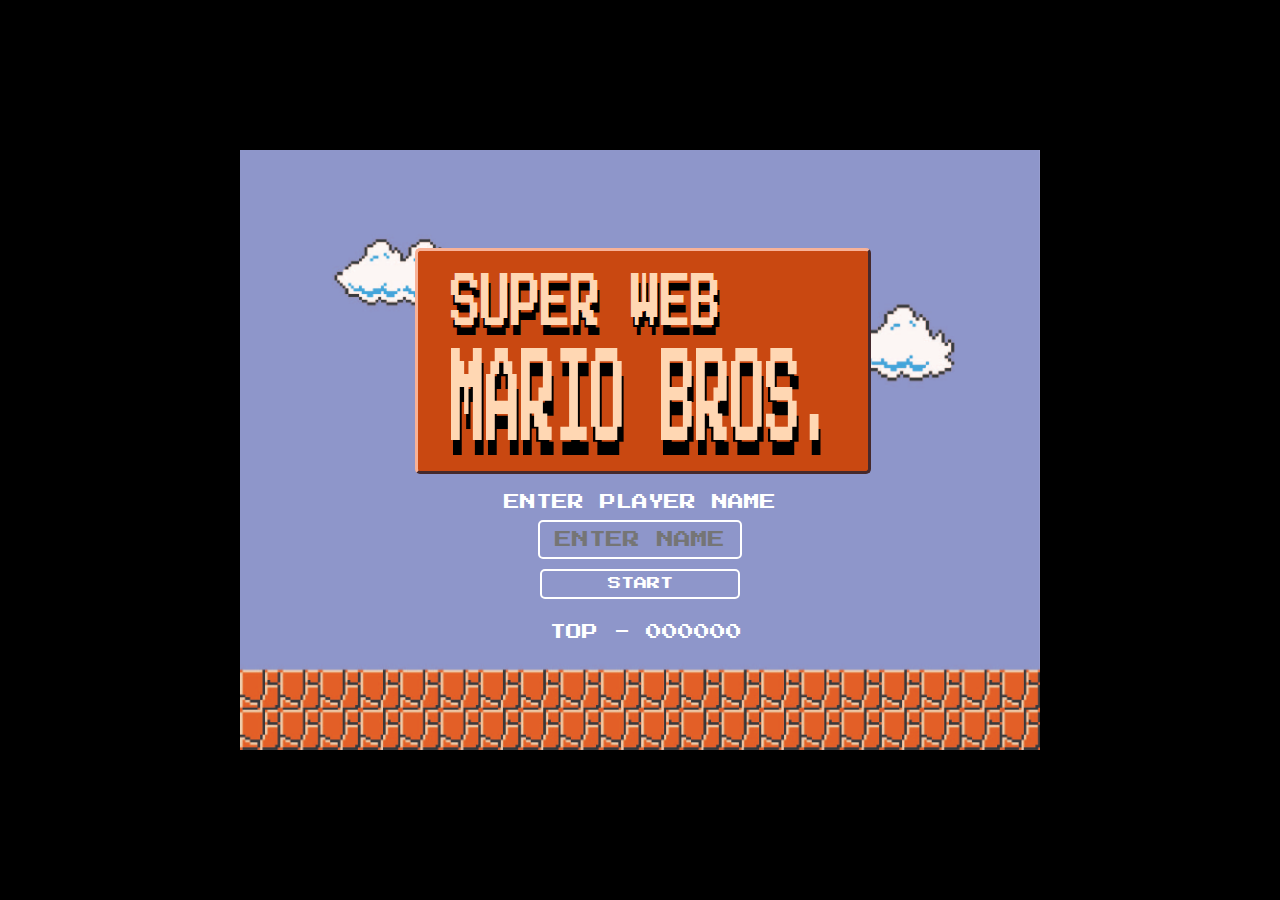
<file: index.html>
<!DOCTYPE html>
<html lang="en">
<head>
    <meta charset="UTF-8">
    <meta name="viewport" content="width=device-width, initial-scale=1.0">
    <title>Super Web Mario Bros by Alex Palomes</title>
    <!-- <link rel="stylesheet" href="styles2.css"> -->
    <link rel="stylesheet" href="styles.css">
    <link href="https://fonts.googleapis.com/css2?family=Press+Start+2P&display=swap" rel="stylesheet">
    <link rel="shortcut icon" type="image" href="assets/img/mario-jump-01.png"
</head>
<body class="d-flex" unselectable="on">
    <div class="d-flex resize">
        <div class="relative d-flex">
            <div id="gameoverScreen" class="hidden d-flex">
                <span>game over</span>
                <button id="restart">try again</button>
            </div>
            <div id="winScreen" class="hidden d-flex">
                <span>you won</span>
                <div class="two__columns d-flex">
                    <div id="results" class="d-flex">
                        <span>total coins - <span id="currentCoins">03</span> x 4</span>
                        <span>total time - <span id="currentTime">555</span></span>
                        <span>total score - <span id="currentScore">500</span></span>
                        <span>total <span id="currentResult"></span></span>
                    </div>
                    <div id="ranking">
                        <span>Leaderboard (top 3)</span>
                        <ul id="topUsers">
                            
                        </ul>
                    </div>

                </div>
                <button id="restart2">try again</button>
            </div>
            <div class="d-flex login__container">
                <div id="login" class="">
                    <div class="d-flex plate">
                        <div class="title__name">
                            <div>SUPER WEB</div>
                            <div>MARIO BROS.</div>
                        </div>
                    </div>
                    <form class="d-flex">
                        <label for="player" id="labelDescription">Enter Player Name</label>
                        <input type="text" name="player" placeholder="enter name" id="player" maxlength="3">
                        <button class="start__button">Start</button>
                        <input type="text" name="difficulty" placeholder="1, 2, 3" id="difficulty" maxlength="1" class="difficulty__input hidden">
                        <button class="difficulty__button hidden">choose</button>
                        <input type="submit" class="hidden" value="Start" id="start-submit">
                    </form>
                    <span class="top__score"><span id="topUser">top</span> - <span id="topScore">000000</span></span>
                </div>
            </div>
            <!-- <canvas></canvas> -->
            <div class="d-flex stats hidden">
                <div class="stats__box d-flex">
                    <span>MARIO</span>
                    <span id="score">000000</span>
                </div>
                <div class="stats__box d-flex">
                    <div><img src="assets/img/coinStatic.png" height="30px" width="30px" alt="coin"><span>x<span class="coinCounter">00</span></span></div>
                </div>
                <div class="stats__box d-flex">
                    <span>WORLD</span>
                    <span>1-1</span>
                </div>
                <div class="stats__box d-flex">
                    <span>TIME</span>
                    <span id="time">400</span>
                </div>
            </div>
            <div id="screen" class="hidden">
                <div id="main-container">
                    <div class="background">
                        <!--? CLOUDS ?-->
                        <img class="cloud absolute" src="assets/img/cloud1-02.png" height="50px" width="70px" style="left: 1098px; bottom: 380px">
                        <img class="cloud absolute" src="assets/img/cloud3.png" height="70px" width="140px" style="left: 1420px; bottom: 340px">
                        <img class="cloud absolute" src="assets/img/cloud2-01.png" height="70px" width="125px" style="left: 1775px; bottom: 380px">
                        <img class="cloud absolute" src="assets/img/cloud1-02.png" height="50px" width="70px" style="left: 2585px; bottom: 340px">
                        <img class="cloud absolute" src="assets/img/cloud1-02.png" height="50px" width="70px" style="left: 3110px; bottom: 380px">
                        <img class="cloud absolute" src="assets/img/cloud3.png" height="70px" width="140px" style="left: 3375px; bottom: 340px">
                        <img class="cloud absolute" src="assets/img/cloud2-01.png" height="70px" width="125px" style="left: 3695px; bottom: 380px">
                        <img class="cloud absolute" src="assets/img/cloud1-02.png" height="50px" width="70px" style="left: 4500px; bottom: 340px">
                        <img class="cloud absolute" src="assets/img/cloud1-02.png" height="50px" width="70px" style="left: 49350px; bottom: 380px">
                        <img class="cloud absolute" src="assets/img/cloud3.png" height="70px" width="140px" style="left: 5260px; bottom: 340px">
                        <img class="cloud absolute" src="assets/img/cloud2-01.png" height="70px" width="125px" style="left: 5615px; bottom: 380px">
                        <img class="cloud absolute" src="assets/img/cloud1-02.png" height="50px" width="70px" style="left: 6415px; bottom: 340px">
                        <img class="cloud absolute" src="assets/img/cloud1-02.png" height="50px" width="70px" style="left: 6855px; bottom: 380px">
                        <img class="cloud absolute" src="assets/img/cloud3.png" height="70px" width="140px" style="left: 7175px; bottom: 340px">
                        <img class="cloud absolute" src="assets/img/cloud2-01.png" height="70px" width="125px" style="left: 7545px; bottom: 380px">
                        <img class="cloud absolute" src="assets/img/cloud1-02.png" height="50px" width="70px" style="left: 8335px; bottom: 340px">
        
                        <!--? BUSHES ?-->
                        <img class="bush absolute" src="assets/img/bush3.png" height="70px" width="140px" style="left: 790px; bottom: -25px">
                        <img class="bush absolute" src="assets/img/bush1.png" height="50px" width="70px" style="left: 1260px; bottom: -20px">
                        <img class="bush absolute" src="assets/img/bush2.png" height="70px" width="125px" style="left: 1990px; bottom: -25px">
                        <img class="bush absolute" src="assets/img/bush3.png" height="70px" width="140px" style="left: 2700px; bottom: -25px">
                        <img class="bush absolute" src="assets/img/bush1.png" height="50px" width="70px" style="left: 3175px; bottom: -25px">
                        <img class="bush absolute" src="assets/img/bush2.png" height="70px" width="125px" style="left: 3894px; bottom: -25px">
                        <img class="bush absolute" src="assets/img/bush3.png" height="70px" width="140px" style="left: 1615px; bottom: -25px">
                        <img class="bush absolute" src="assets/img/bush1.png" height="50px" width="70px" style="left: 5090px; bottom: -25px">
                        <img class="bush absolute" src="assets/img/bush2.png" height="70px" width="125px" style="left: 5830px; bottom: -25px">
                        <img class="bush absolute" src="assets/img/bush1.png" height="50px" width="70px" style="left: 7015px; bottom: -20px">
        
                        <!--? COLLIDERS ?-->
                        <img class="question absolute collider" src="assets/img/question.gif" height="40px" width="40px" style="left: 960px; bottom: 120px">
                        <img class="brick absolute collider" src="assets/img/brick.png" height="40px" width="40px" style="left: 1120px; bottom: 120px">
                        <img class="question absolute collider" src="assets/img/question.gif" height="40px" width="40px" style="left: 1160px; bottom: 120px">
                        <img class="brick absolute collider" src="assets/img/brick.png" height="40px" width="40px" style="left: 1200px; bottom: 120px">
                        <img class="question absolute collider" src="assets/img/question.gif" height="40px" width="40px" style="left: 1200px; bottom: 280px">
                        <img class="question absolute collider" src="assets/img/question.gif" height="40px" width="40px" style="left: 1240px; bottom: 120px">
                        <img class="brick absolute collider" src="assets/img/brick.png" height="40px" width="40px" style="left: 1280px; bottom: 120px">
                        <img class="goomba absolute alive moveLeft" src="assets/img/goomba1.png" height="50px" width="50px" style="left: 1290px; bottom: 0px">
        
                        <img class="tube absolute" src="assets/img/tube.png" height="85px" width="85px" style="left: 1445px; bottom: -5px">
                        <img class="tube absolute" src="assets/img/tube2.png" height="120px" width="85px" style="left: 1840px; bottom: -5px">
                        <img id="goomba1" class="goomba absolute alive moveLeft" src="assets/img/goomba1.png" height="50px" width="50px" style="left: 2130px; bottom: 0px">
                        <img id="tube3" class="tube absolute" src="assets/img/tube3.png" height="160px" width="85px" style="left: 2165px; bottom: -5px">
                        <img id="goomba2" class="goomba absolute alive moveLeft" src="assets/img/goomba1.png" height="50px" width="50px" style="left: 2380px; bottom: 0px">
                        <img id="goomba3" class="goomba absolute alive moveLeft" src="assets/img/goomba1.png" height="50px" width="50px" style="left: 2460px; bottom: 0px">
                        <img id="tube4" class="tube absolute" src="assets/img/tube3.png" height="160px" width="85px" style="left: 2600px; bottom: -5px">
        
                        <img class="brick absolute collider" src="assets/img/brick.png" height="40px" width="40px" style="left: 3395px; bottom: 120px">
                        <img class="question absolute collider" src="assets/img/question.gif" height="40px" width="40px" style="left: 3435px; bottom: 120px">
                        <img class="brick absolute collider" src="assets/img/brick.png" height="40px" width="40px" style="left: 3475px; bottom: 120px">
        
                        <img class="brick absolute collider" src="assets/img/brick.png" height="40px" width="40px" style="left: 3515px; bottom: 280px">
                        <img class="brick absolute collider" src="assets/img/brick.png" height="40px" width="40px" style="left: 3555px; bottom: 280px">
                        <img class="brick absolute collider" src="assets/img/brick.png" height="40px" width="40px" style="left: 3595px; bottom: 280px">
                        <img class="brick absolute collider" src="assets/img/brick.png" height="40px" width="40px" style="left: 3635px; bottom: 280px">
                        <img class="brick absolute collider" src="assets/img/brick.png" height="40px" width="40px" style="left: 3675px; bottom: 280px">
                        <img class="brick absolute collider" src="assets/img/brick.png" height="40px" width="40px" style="left: 3715px; bottom: 280px">
                        <img class="brick absolute collider" src="assets/img/brick.png" height="40px" width="40px" style="left: 3755px; bottom: 280px">
                        <img class="brick absolute collider" src="assets/img/brick.png" height="40px" width="40px" style="left: 3795px; bottom: 280px">
        
        
                        <img class="brick absolute collider" src="assets/img/brick.png" height="40px" width="40px" style="left: 3955px; bottom: 280px">
                        <img class="brick absolute collider" src="assets/img/brick.png" height="40px" width="40px" style="left: 3995px; bottom: 280px">
                        <img class="brick absolute collider" src="assets/img/brick.png" height="40px" width="40px" style="left: 4035px; bottom: 280px">
                        <img class="question absolute collider" src="assets/img/question.gif" height="40px" width="40px" style="left: 4075px; bottom: 280px">
                        <img class="brick absolute collider" src="assets/img/brick.png" height="40px" width="40px" style="left: 4075px; bottom: 120px">
                        <img class="brick absolute collider" src="assets/img/brick.png" height="40px" width="40px" style="left: 4315px; bottom: 120px">
                        <img class="brick absolute collider" src="assets/img/brick.png" height="40px" width="40px" style="left: 4355px; bottom: 120px">
                        <img class="question absolute collider" src="assets/img/question.gif" height="40px" width="40px" style="left: 4555px; bottom: 120px">
                        <img class="question absolute collider" src="assets/img/question.gif" height="40px" width="40px" style="left: 4675px; bottom: 120px">
                        <img class="question absolute collider" src="assets/img/question.gif" height="40px" width="40px" style="left: 4675px; bottom: 280px">
                        <img class="question absolute collider" src="assets/img/question.gif" height="40px" width="40px" style="left: 4795px; bottom: 120px">
        
                        <img class="brick absolute collider" src="assets/img/brick.png" height="40px" width="40px" style="left: 5035px; bottom: 120px">
        
        
                        <img class="brick absolute collider" src="assets/img/brick.png" height="40px" width="40px" style="left: 5155px; bottom: 280px">
                        <img class="brick absolute collider" src="assets/img/brick.png" height="40px" width="40px" style="left: 5195px; bottom: 280px">
                        <img class="brick absolute collider" src="assets/img/brick.png" height="40px" width="40px" style="left: 5235px; bottom: 280px">
        
                        <img id="goomba9" class="goomba absolute alive moveLeft" src="assets/img/goomba1.png" height="50px" width="50px" style="left: 5260px; bottom: 0px">
                        <img id="goomba10" class="goomba absolute alive moveLeft" src="assets/img/goomba1.png" height="50px" width="50px" style="left: 5330px; bottom: 0px">
                        <img id="goomba11" class="goomba absolute alive moveLeft" src="assets/img/goomba1.png" height="50px" width="50px" style="left: 5400px; bottom: 0px">
                        <img id="goomba12" class="goomba absolute alive moveLeft" src="assets/img/goomba1.png" height="50px" width="50px" style="left: 5470px; bottom: 0px">
        
        
                        <img class="brick absolute collider" src="assets/img/brick.png" height="40px" width="40px" style="left: 5435px; bottom: 280px">
                        <img class="question absolute collider" src="assets/img/question.gif" height="40px" width="40px" style="left: 5475px; bottom: 280px">
                        <img class="brick absolute collider" src="assets/img/brick.png" height="40px" width="40px" style="left: 5475px; bottom: 120px">
                        <img class="question absolute collider" src="assets/img/question.gif" height="40px" width="40px" style="left: 5515px; bottom: 280px">
                        <img class="brick absolute collider" src="assets/img/brick.png" height="40px" width="40px" style="left: 5515px; bottom: 120px">
                        <img class="brick absolute collider" src="assets/img/brick.png" height="40px" width="40px" style="left: 5555px; bottom: 280px">
        
                        <img class="pyramid absolute tube" height="40px" width="160px" style="left: 5675px; bottom: -1px">
                        <img class="pyramid absolute tube" height="40px" width="120px" style="left: 5715px; bottom: 38px">
                        <img class="pyramid absolute tube" height="40px" width="80px" style="left: 5755px; bottom: 77px">
                        <img class="pyramid absolute tube" height="40px" width="40px" style="left: 5795px; bottom: 116px">
                        <img class="pyramid absolute tube" height="40px" width="160px" style="left: 5915px; bottom: -1px">
                        <img class="pyramid absolute tube" height="40px" width="120px" style="left: 5915px; bottom: 38px">
                        <img class="pyramid absolute tube" height="40px" width="80px" style="left: 5915px; bottom: 77px">
                        <img class="pyramid absolute tube" height="40px" width="40px" style="left: 5915px; bottom: 116px">
        
                        <img class="pyramid absolute tube" height="40px" width="200px" style="left: 6240px; bottom: -1px">
                        <img class="pyramid absolute tube" height="40px" width="160px" style="left: 6280px; bottom: 38px">
                        <img class="pyramid absolute tube" height="40px" width="120px" style="left: 6320px; bottom: 77px">
                        <img class="pyramid absolute tube" height="40px" width="80px" style="left: 6360px; bottom: 116px">
                        <img class="pyramid absolute tube" height="40px" width="160px" style="left: 6520px; bottom: -1px">
                        <img class="pyramid absolute tube" height="40px" width="120px" style="left: 6520px; bottom: 38px">
                        <img class="pyramid absolute tube" height="40px" width="80px" style="left: 6520px; bottom: 77px">
                        <img class="pyramid absolute tube" height="40px" width="40px" style="left: 6520px; bottom: 116px">
        
                        <img id="tube5" class="tube absolute" src="assets/img/tube.png" height="85px" width="85px" style="left: 6835px; bottom: -5px">
        
                        <img class="brick absolute collider" src="assets/img/brick.png" height="40px" width="40px" style="left: 7035px; bottom: 120px">
                        <img class="brick absolute collider" src="assets/img/brick.png" height="40px" width="40px" style="left: 7075px; bottom: 120px">
                        <img class="question absolute collider" src="assets/img/question.gif" height="40px" width="40px" style="left: 7115px; bottom: 120px">
                        <img class="brick absolute collider" src="assets/img/brick.png" height="40px" width="40px" style="left: 7155px; bottom: 120px">
        
                        <img id="goomba13" class="goomba absolute alive moveLeft" src="assets/img/goomba1.png" height="50px" width="50px" style="left: 7260px; bottom: 0px">
                        <img id="goomba14" class="goomba absolute alive moveLeft" src="assets/img/goomba1.png" height="50px" width="50px" style="left: 7325px; bottom: 0px">
        
                        <img id="tube6" class="tube absolute" src="assets/img/tube.png" height="85px" width="85px" style="left: 7475px; bottom: -5px">
                        
                        <img class="pyramid absolute tube" height="40px" width="360px" style="left: 7555px; bottom: -1px">
                        <img class="pyramid absolute tube" height="40px" width="320px" style="left: 7595px; bottom: 38px">
                        <img class="pyramid absolute tube" height="40px" width="280px" style="left: 7635px; bottom: 77px">
                        <img class="pyramid absolute tube" height="40px" width="240px" style="left: 7675px; bottom: 116px">
                        <img class="pyramid absolute tube" height="40px" width="200px" style="left: 7715px; bottom: 155px">
                        <img class="pyramid absolute tube" height="40px" width="160px" style="left: 7755px; bottom: 194px">
                        <img class="pyramid absolute tube" height="40px" width="120px" style="left: 7795px; bottom: 233px">
                        <img class="pyramid absolute tube" height="40px" width="80px" style="left: 7835px; bottom: 272px">
                        
                        <img class="absolute" src="assets/img/castle_final.png" height="425px" width="400px" style="left: 8240px; bottom: 0">

                        <img class="coin absolute" src="assets/img/coin.gif" height="30px" width="30px" style="left: 1130px; bottom: 170px">
                        <img class="coin absolute" src="assets/img/coin.gif" height="30px" width="30px" style="left: 1170px; bottom: 170px">
                        <img class="coin absolute" src="assets/img/coin.gif" height="30px" width="30px" style="left: 1210px; bottom: 170px">
                        <img class="coin absolute" src="assets/img/coin.gif" height="30px" width="30px" style="left: 1250px; bottom: 170px">
                        <img class="coin absolute" src="assets/img/coin.gif" height="30px" width="30px" style="left: 1290px; bottom: 170px">

                        <img class="coin absolute" src="assets/img/coin.gif" height="30px" width="30px" style="left: 1900px; bottom: 145px">
                        <img class="coin absolute" src="assets/img/coin.gif" height="30px" width="30px" style="left: 1965px; bottom: 165px">
                        <img class="coin absolute" src="assets/img/coin.gif" height="30px" width="30px" style="left: 2030px; bottom: 200px">
                        <img class="coin absolute" src="assets/img/coin.gif" height="30px" width="30px" style="left: 2115px; bottom: 190px">

                        <img class="coin absolute" src="assets/img/coin.gif" height="30px" width="30px" style="left: 2280px; bottom: 10px">
                        <img class="coin absolute" src="assets/img/coin.gif" height="30px" width="30px" style="left: 2320px; bottom: 10px">
                        <img class="coin absolute" src="assets/img/coin.gif" height="30px" width="30px" style="left: 2360px; bottom: 10px">
                        <img class="coin absolute" src="assets/img/coin.gif" height="30px" width="30px" style="left: 2400px; bottom: 10px">
                        <img class="coin absolute" src="assets/img/coin.gif" height="30px" width="30px" style="left: 2440px; bottom: 10px">
                        <img class="coin absolute" src="assets/img/coin.gif" height="30px" width="30px" style="left: 2480px; bottom: 10px">
                        <img class="coin absolute" src="assets/img/coin.gif" height="30px" width="30px" style="left: 2520px; bottom: 10px">
                        <img class="coin absolute" src="assets/img/coin.gif" height="30px" width="30px" style="left: 2560px; bottom: 10px">


                        <img class="coin absolute" src="assets/img/coin.gif" height="30px" width="30px" style="left: 3400px; bottom: 170px">
                        <img class="coin absolute" src="assets/img/coin.gif" height="30px" width="30px" style="left: 3440px; bottom: 170px">
                        <img class="coin absolute" src="assets/img/coin.gif" height="30px" width="30px" style="left: 3480px; bottom: 170px">

                        <img class="coin absolute" src="assets/img/coin.gif" height="30px" width="30px" style="left: 3520px; bottom: 330px">
                        <img class="coin absolute" src="assets/img/coin.gif" height="30px" width="30px" style="left: 3560px; bottom: 330px">
                        <img class="coin absolute" src="assets/img/coin.gif" height="30px" width="30px" style="left: 3600px; bottom: 330px">
                        <img class="coin absolute" src="assets/img/coin.gif" height="30px" width="30px" style="left: 3640px; bottom: 330px">
                        <img class="coin absolute" src="assets/img/coin.gif" height="30px" width="30px" style="left: 3680px; bottom: 330px">
                        <img class="coin absolute" src="assets/img/coin.gif" height="30px" width="30px" style="left: 3720px; bottom: 330px">
                        <img class="coin absolute" src="assets/img/coin.gif" height="30px" width="30px" style="left: 3760px; bottom: 330px">
                        <img class="coin absolute" src="assets/img/coin.gif" height="30px" width="30px" style="left: 3800px; bottom: 330px">
                        
                        <img class="coin absolute" src="assets/img/coin.gif" height="30px" width="30px" style="left: 5160px; bottom: 10px">
                        <img class="coin absolute" src="assets/img/coin.gif" height="30px" width="30px" style="left: 5200px; bottom: 10px">
                        <img class="coin absolute" src="assets/img/coin.gif" height="30px" width="30px" style="left: 5240px; bottom: 10px">
                        <img class="coin absolute" src="assets/img/coin.gif" height="30px" width="30px" style="left: 5280px; bottom: 10px">
                        <img class="coin absolute" src="assets/img/coin.gif" height="30px" width="30px" style="left: 5320px; bottom: 10px">
                        <img class="coin absolute" src="assets/img/coin.gif" height="30px" width="30px" style="left: 5360px; bottom: 10px">
                        <img class="coin absolute" src="assets/img/coin.gif" height="30px" width="30px" style="left: 5400px; bottom: 10px">
                        <img class="coin absolute" src="assets/img/coin.gif" height="30px" width="30px" style="left: 5440px; bottom: 10px">
                     
                        <img class="coin absolute" src="assets/img/coin.gif" height="30px" width="30px" style="left: 5155px; bottom: 330px">
                        <img class="coin absolute" src="assets/img/coin.gif" height="30px" width="30px" style="left: 5195px; bottom: 330px">
                        <img class="coin absolute" src="assets/img/coin.gif" height="30px" width="30px" style="left: 5235px; bottom: 330px">
                        
                        <img class="coin absolute" src="assets/img/coin.gif" height="30px" width="30px" style="left: 5435px; bottom: 330px">
                        <img class="coin absolute" src="assets/img/coin.gif" height="30px" width="30px" style="left: 5475px; bottom: 330px">
                        <img class="coin absolute" src="assets/img/coin.gif" height="30px" width="30px" style="left: 5515px; bottom: 330px">
                        <img class="coin absolute" src="assets/img/coin.gif" height="30px" width="30px" style="left: 5555px; bottom: 330px">
                        
                        <img class="coin absolute" src="assets/img/coin.gif" height="30px" width="30px" style="left: 6235px; bottom: 50px">
                        <img class="coin absolute" src="assets/img/coin.gif" height="30px" width="30px" style="left: 6275px; bottom: 90px">
                        <img class="coin absolute" src="assets/img/coin.gif" height="30px" width="30px" style="left: 6315px; bottom: 130px">
                        <img class="coin absolute" src="assets/img/coin.gif" height="30px" width="30px" style="left: 6355px; bottom: 170px">
                        
                        <img class="coin absolute" src="assets/img/coin.gif" height="30px" width="30px" style="left: 7035px; bottom: 10px">
                        <img class="coin absolute" src="assets/img/coin.gif" height="30px" width="30px" style="left: 7075px; bottom: 10px">
                        <img class="coin absolute" src="assets/img/coin.gif" height="30px" width="30px" style="left: 7115px; bottom: 10px">
                        <img class="coin absolute" src="assets/img/coin.gif" height="30px" width="30px" style="left: 7155px; bottom: 10px">

                    </div>
                    <img class="mario" src="assets/img/mario-stand-01.png" height="50px" width="50px">
                    <audio class="sounds" src="assets/sound/jump.mp3"></audio>
                    <audio class="kill" src="assets/sound/kick.mp3"></audio>
                    <audio class="coinSound" src="assets/sound/coin.wav"></audio>
                    <audio class="theme" src="assets/sound/theme.mp3"></audio>
                    <audio class="dead" src="assets/sound/dead.mp4"></audio>
                    <audio class="gameOver" src="assets/sound/game-over.mp3"></audio>
                    <audio class="win" src="assets/sound/win.mp4"></audio>
                </div>
            </div>
            <div id="floor" class="hidden">
                <img class="floor__section__sky absolute" height="80px" width="8000px" style="left: 0;">
                <img class="floor__section absolute" height="80px" width="3080px" style="left: 0">
                <img class="floor__section absolute" height="80px" width="600px" style="left: 3160px">
                <img class="floor__section absolute" height="80px" width="2560px" style="left: 3880px">
                <img class="floor__section absolute" height="80px" width="2480px" style="left: 6520px">
            </div>
            <!-- <script src="assets/js/script.js"></script> -->
        </div>
        <div id="touchControls" class="d-flex hidden">
            <button id="touchLeft" class="touchBtn"></button>
            <button id="touchUp" class="touchBtn"></button>
            <button id="touchRight" class="touchBtn"></button>
        </div>
    </div>
    <script src="assets/js/display.js"></script>
    <script src="assets/js/controller.js"></script>
    <script src="assets/js/user.js"></script>
    <script src="assets/js/game.js"></script>
    <script src="assets/js/engine.js"></script>
    <script src="assets/js/main.js"></script>
</body>
</html>
</file>
<file: styles2.css>
* {
    box-sizing: border-box;
    margin: 0;
    padding: 0;
}

html {
    height: 100%;
    width: 100%;
}

body {

    align-content: center;
    align-items: space-around;
    background-color: #202830;
    display: grid;
    justify-items: center;
    height: 100%;
    width: 100%;

}

/* 04/07/2018 */

canvas {
    image-rendering: pixelated;
}

#menu {

    background-color: rgba(0, 0, 0, 0.5);
    color: #ffffff;
    cursor: pointer;
    display: grid;
    max-height: 100%;
    overflow-y: auto;
    padding: 8px;
    position: fixed;
    right: 0px;
    top: 0px;
    user-select: none;

    -webkit-tap-highlight-color: transparent;

}

#menu p {

    color: #ffffff;
    font-size: 2.0em;

}

#menu-list {

    display: none;

}

#menu-list a {

    color: #ffffff;
    font-size: 1.5em;
    text-decoration: none;

}
</file>
<file: styles.css>
* {
    margin: 0;
    padding: 0;
    font-family: 'Press Start 2P', cursive;
    text-transform: uppercase;
}

.d-flex {
    display: flex;
}

.absolute {
    position: absolute;
}

.relative{
    position: relative;
    flex-direction: column;
    justify-content: center;
    align-items: center;
}

body {
    background: black;
    height: 100vh;
    flex-direction: column;
    justify-content: center;
    align-items: center;
    overflow: hidden;
    -o-user-select: none;
    -moz-user-select: none; /* Firefox*/
    -ms-user-select: none; /* IE10+ */
    -webkit-user-select: none; /* Chrome/Safari */
    user-select: none;
    touch-action: manipulation; /*disable double touch zoom*/
}

.resize {
    position: relative;
    flex-direction: column;
    justify-content: center;
    align-items: center;
    /* overflow: hidden; */
}

/* @media (max-width: 800px) {
    .resize {
        transform: scale(0.5);
    }
  } */

.login__container{
    height: 600px;
    width: 800px;
    /* border: 1px solid red; */
    justify-content: center;
    align-items: center;
    background-image: url("assets/img/login_BG.jpg");
    background-size: cover;
}

form {
    flex-direction: column;
    height: 125px;
    margin-top: 10px;
    color: white;
    align-items: center;
    justify-content: space-evenly;
}

input{
    font-size: 17px;
    outline: none;
    text-align: center;
    color: white;
}

#player, .difficulty__input{
    width: 200px;
    height: 35px;
    background: rgba(0,0,0,0);
    border: 2px solid white;
    border-radius: 5px;
}
#start-submit{
    width: 200px;
    height: 200px;
}

#login{
    width: 450px;
    height: 405px;
    position: absolute;
    /* z-index: 1; */
    /* float: right; */
}

.plate{
    width: 450px;
    height: 220px;
    background: #C94811;
    border-radius: 5px;
    border-left: 3px solid #F8B298;
    border-top: 3px solid #F8B298;
    border-right: 3px solid #45292C;
    border-bottom: 3px solid #45292C;
    flex-direction: column;
    justify-content: space-around;
    align-items: center;
}

.plate > div{
    display: flex;
    flex-direction: column;
    height: 130px;
    align-items: flex-start;
    justify-content: space-between;
    transform: translateY(-8px)
}

.title__name > div:nth-child(1){
    font-size: 30px;
    color: #FFD7B3;
    transform: scaleY(2);
    /* transform: translateY(40px); */
    text-shadow: 2px 5px black;
}
.title__name > div:nth-child(2){
    font-size: 35px;
    color: #FFD7B3;
    transform: scaleY(3);
    text-shadow: 2px 5px black;
}

.start__button, .difficulty__button{
    height: 30px;
    width: 200px;
    background: rgba(0,0,0,0);
    border-radius: 5px;
    border: 2px solid white;
    color: white;
    outline: none;
}

.start__button:hover, .difficulty__button:hover{
    background: rgba(255, 255, 255, 0.4);
}

.top__score{
    display: inline-block;
    color: white;
    margin-left: 30%;
    margin-top: 15px;
}

.stats {
    position: absolute;
    z-index: 1;
    width: 740px;
    height: 520px;
    font-size: 20px;
    color: white;
    margin: 0px auto;
    justify-content: space-between;
    -webkit-touch-callout: none;
    /* iOS Safari */
    -webkit-user-select: none;
    /* Safari */
    -khtml-user-select: none;
    /* Konqueror HTML */
    -moz-user-select: none;
    /* Old versions of Firefox */
    -ms-user-select: none;
    /* Internet Explorer/Edge */
    user-select: none;
}

.stats__box {
    flex-direction: column;
}

.stats__box:nth-child(2) {
    height: 40px;
    justify-content: flex-end;
    align-items: center;
}

.stats__box:nth-child(3) {
    align-items: center;
}

.stats__box:last-child {
    align-items: flex-end;
}

#main-container {
    background: rgb(144, 150, 200);
    height: 520px;
    width: 9000px;
    position: relative;
    /* border: 10px solid rgb(214, 42, 22); */
}

#screen {
    height: 520px;
    width: 800px;
    /* border: 1px solid red; */
    overflow: hidden;
}


.mario {
    margin-bottom: 8px;
    margin-top: 20px;
    position: absolute;
    bottom: 0px;
    left: 0px;
    z-index: 1;
}

/* .goomba{
    bottom: 0;
}
.goomba2{
    bottom: 0px;
    left: 500px;
} */

.jump-image {
    background-image: url(assets/img/mario-jump-01.png);
    transition: none;
}

.jump {
    /* transform: translateY(-100px); */
    bottom: 150px;
    transition: bottom 0.5s ease;
}

.right {
    transform: translateX(10px);
}

.dead {
    background-image: url(assets/img/goomba3.png);
    background-size: cover;
}

.walk {
    background-image: url(assets/img/goomba2.png);
}

.hidden {
    display: none;
}

#floor {
    height: 80px;
    width: 800px;
    position: relative;
    overflow: hidden;
}

.floor__section {
    background-image: url(assets/img/floor-tile.png);
    background-repeat: repeat;
    background-size: 40px;
}

.floor__section__sky{
    z-index: -3;
    /* bottom: 3px; */
    background: rgb(144, 150, 200);
    border: 5px solid rgb(144, 150, 200);
}

.background {
    position: absolute;
    bottom: 0;
}

.pyramid {
    background-image: url(assets/img/ramp.png);
    background-repeat: repeat;
    background-size: 40px;
}

.mario__dead {
    /* transform: translateY(-150px);
    transition: 0.3s ease-out; */
    animation: deadMove 2s ease;
}

@keyframes deadMove {
    0% {transform: translateY(0px);}
    20% {transform: translateY(-100px);}
    25% {transform: translateY(-100px);}
    100% {transform: translateY(200px);}
}

#gameoverScreen, #winScreen{
    width: 800px;
    height: 600px;
    color: white;
    font-size: 80px;
    flex-direction: column;
    justify-content: center;
    align-items: center;
}

#restart, #restart2{
    font-size: 30px;
    margin-top: 30px;
    height: 80px;
    width: 300px;
    background: rgba(0, 0, 0, 0);
    outline: none;
    border: 2px solid white;
    border-radius: 5px;
    color: white;
}

#restart:hover, #restart2:hover{
    cursor: pointer;
    background: rgb(43, 43, 43);
}

#results, #ranking{
    flex-direction: column;
    font-size: 16px;
    width: 320px;
}

#ranking {
    height: 95px;
    overflow: hidden;
}

#results span, #ranking *{
    margin-top: 10px;
    list-style: none;
}
#results span:nth-child(4){
    font-size: 25px;
}

.two__columns{
    width: 800px;
    margin: 40px 0;
    justify-content: space-evenly;
}

.dispel{
    opacity: 0;
    transition: opacity 3s;
}

.mario__win{
    animation: winMove 10s;
}

@keyframes winMove {
    0% {left: 8255px;}
    20% {left: 8255px;}
    40% {bottom: -8px; left: 8255px;}
    50% {bottom: -8px; left: 8255px;}
    90% {bottom: -8px; left: 8500px;}
    100% {bottom: -8px; left: 8500px;}
}

#touchControls{
    width: 700px;
    margin-top: 40px;
    justify-content: space-evenly;
}

.touchBtn{
    border: 2px solid white;
    border-radius: 8px;
    background: rgba(0,0,0,0);
    height: 300px;
    outline: none;
}

.touchBtn:active{
    background: rgba(255, 255, 255, 0.3);
}

#touchUp{
    width: 345px;
    position: relative;
}
#touchUp::after{
    content: "";
    position: absolute;
    width: 40px;
    height: 40px;
    bottom: 45%;
    right: 140px;
    border-left: 4px solid white;
    border-top: 4px solid white;
    transform: rotate(45deg);
    }

#touchLeft{
    width: 120px;
    position: relative;
}
#touchLeft::after{
content: "";
position: absolute;
width: 40px;
height: 40px;
bottom: 45%;
right: 25px;
border-left: 4px solid white;
border-top: 4px solid white;
transform: rotate(-45deg);
}

#touchRight{
    width: 120px;
    position: relative;
}
#touchRight::after{
    content: "";
    position: absolute;
    width: 40px;
    height: 40px;
    bottom: 45%;
    left: 25px;
    border-right: 4px solid white;
    border-bottom: 4px solid white;
    transform: rotate(-45deg);
    }
</file>
